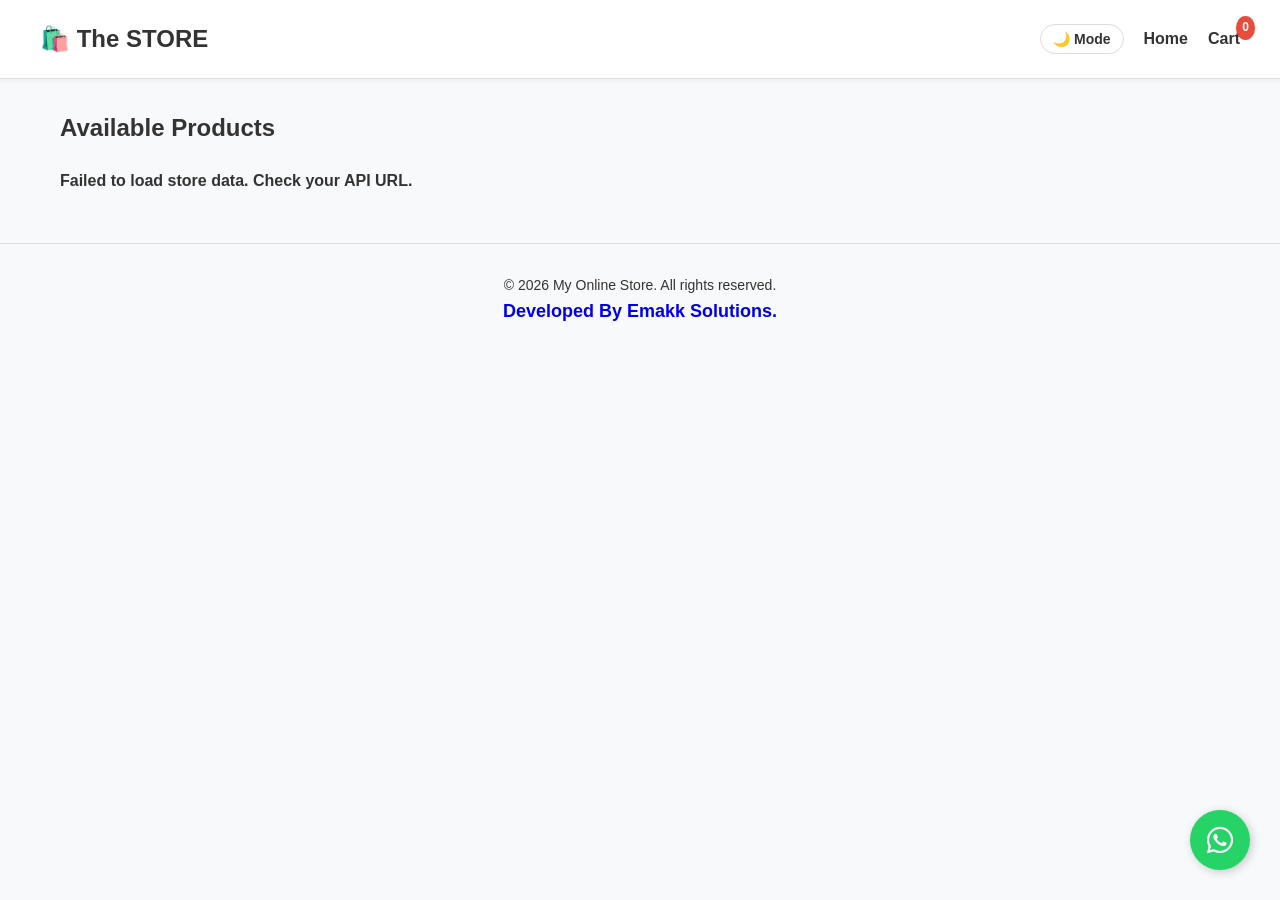
<file: index.html>
<!DOCTYPE html>
<html lang="en">
<head>
    <meta charset="UTF-8">
    <meta name="viewport" content="width=device-width, initial-scale=1.0">
    
    <!-- Primary SEO Meta Tags -->
    <title>My Online Store - Best Quality Products & Fast Checkout</title>
    <meta name="title" content="My Online Store - Best Quality Products & Fast Checkout">
    <meta name="description" content="Discover amazing products at unbeatable prices. Shop securely online with instant Paystack checkout and fast delivery.">
    <meta name="keywords" content="ecommerce, online shopping, buy online, ghana store, paystack checkout">
    <meta name="author" content="Gideon Owusu Boateng">
    <link rel="canonical" href="https://yourdomain.com/index.html">

    <!-- Open Graph / Facebook / WhatsApp Meta Tags -->
    <meta property="og:type" content="website">
    <meta property="og:url" content="https://yourdomain.com/index.html">
    <meta property="og:title" content="My Online Store - Shop Quality Products">
    <meta property="og:description" content="Discover amazing products at unbeatable prices. Secure payment and instant order confirmation.">
    <meta property="og:image" content="https://yourdomain.com/assets/img/store-banner.jpg">

    <!-- Twitter Card Meta Tags -->
    <meta name="twitter:card" content="summary_large_image">
    <meta name="twitter:url" content="https://yourdomain.com/index.html">
    <meta name="twitter:title" content="My Online Store">
    <meta name="twitter:description" content="Discover amazing products at unbeatable prices.">
    <meta name="twitter:image" content="https://yourdomain.com/assets/img/store-banner.jpg">

    <link rel="stylesheet" href="assets/css/style.css">
    <!-- FontAwesome for WhatsApp Icon -->
    <link rel="stylesheet" href="https://cdnjs.cloudflare.com/ajax/libs/font-awesome/6.4.0/css/all.min.css">

    <!-- Structured Data (JSON-LD) for Google SEO -->
    <script type="application/ld+json">
    {
      "@context": "https://schema.org",
      "@type": "WebSite",
      "name": "My Online Store",
      "url": "https://yourdomain.com/",
      "potentialAction": {
        "@type": "SearchAction",
        "target": "https://yourdomain.com/index.html?q={search_term_string}",
        "query-input": "required name=search_term_string"
      }
    }
    </script>
</head>
<body>

    <header>
    <h1 id="store-title">🛍️ The STORE</h1>
    <nav>
        <button class="theme-toggle" onclick="toggleTheme()">🌙 Mode</button>
        <a href="index.html">Home</a>
        <a href="cart.html">Cart <span id="cart-count">0</span></a>
    </nav>
</header>

    <main class="container">
        <h2>Available Products</h2>
        <div id="loading" style="margin-top: 20px; font-weight: bold;">Loading products from Google Sheets...</div>
        <div class="product-grid" id="product-grid"></div>
    </main>

    <footer>
        <p>&copy; 2026 My Online Store. All rights reserved.</p>
        <a href="https://emakk.vercel.app" style="text-decoration: none; font-size: large; font-weight: bold;"> Developed By Emakk Solutions.</a>
    </footer>

    <!-- Floating WhatsApp Widget -->
    <a href="https://wa.me/233533038769?text=Hello,%20I%20have%20an%20inquiry%20about%20your%20products." class="whatsapp-float" target="_blank" aria-label="Chat on WhatsApp">
        <i class="fab fa-whatsapp"></i>
    </a>

    <script src="assets/js/app.js"></script>
</body>
</html>
</file>
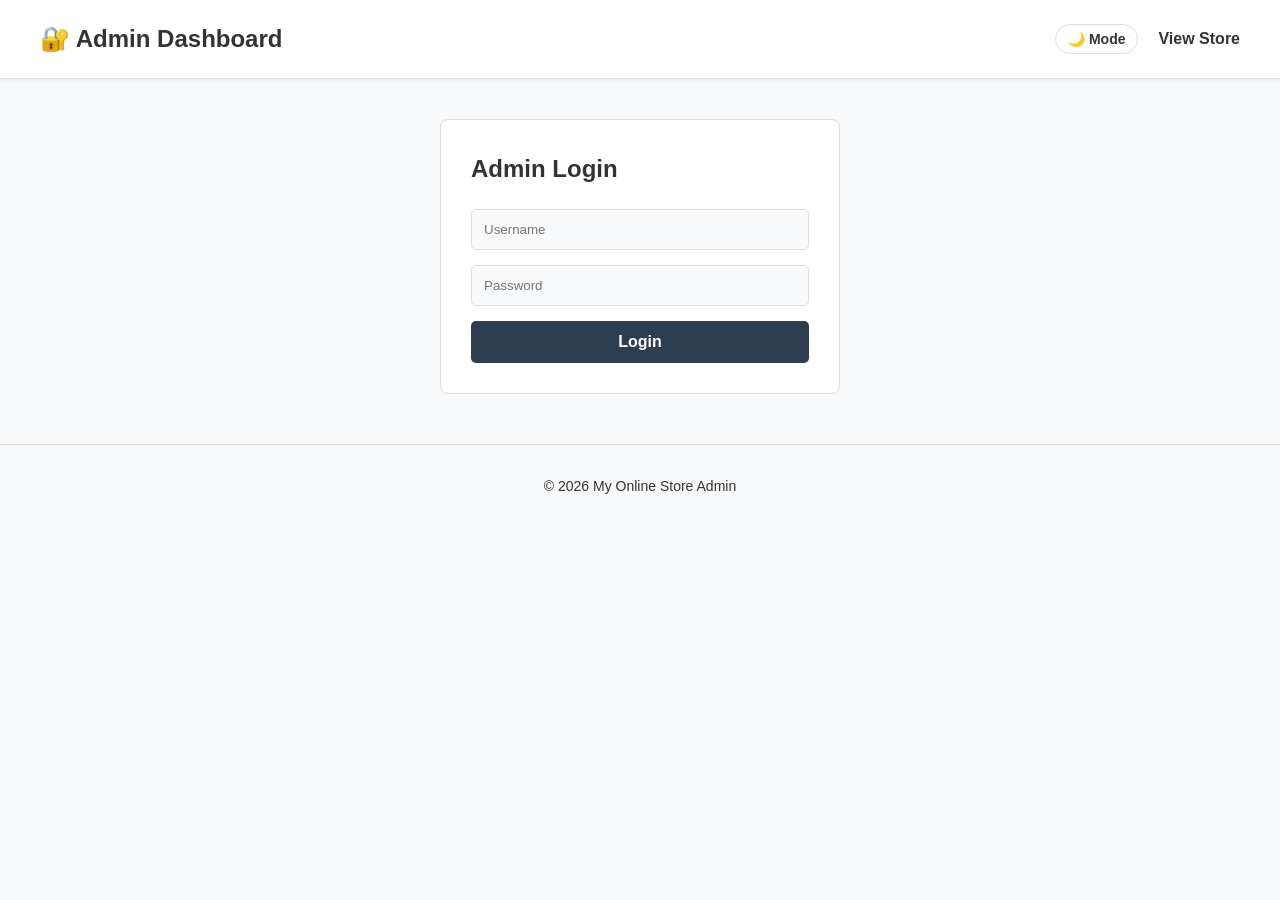
<file: admin/index.html>
<!DOCTYPE html>
<html lang="en">
<head>
    <meta charset="UTF-8">
    <meta name="viewport" content="width=device-width, initial-scale=1.0">
    <title>Admin Dashboard - My Online Store</title>
    <meta name="robots" content="noindex, nofollow">
    <link rel="stylesheet" href="../assets/css/style.css">
</head>
<body>

    <header>
        <h1>🔐 Admin Dashboard</h1>
        <nav>
            <button class="theme-toggle" onclick="toggleTheme()">🌙 Mode</button>
            <a href="../index.html">View Store</a>
        </nav>
    </header>

    <main class="container">
        <!-- Login Section -->
        <div id="login-section" style="max-width: 400px; margin: 40px auto; background: var(--card-bg); border: 1px solid var(--border-color); padding: 30px; border-radius: 8px;">
            <h2>Admin Login</h2>
            <form id="login-form" style="margin-top: 20px; display: flex; flex-direction: column; gap: 15px;">
                <input type="text" id="admin-user" placeholder="Username" required style="padding: 12px; border: 1px solid var(--border-color); background: var(--bg-color); color: var(--text-color); border-radius: 5px;">
                <input type="password" id="admin-pass" placeholder="Password" required style="padding: 12px; border: 1px solid var(--border-color); background: var(--bg-color); color: var(--text-color); border-radius: 5px;">
                <button type="submit" style="padding: 12px; background: #2c3e50; font-size: 16px;">Login</button>
            </form>
        </div>

        <!-- Dashboard Panel (Hidden until logged in) -->
        <div id="dashboard-section" style="display: none;">
            
            <!-- SECTION 1: ADD / EDIT PRODUCTS -->
            <div style="display: grid; grid-template-columns: 1fr 1fr; gap: 30px; margin-bottom: 40px;">
                
                <!-- Add Product Form -->
                <div style="background: var(--card-bg); border: 1px solid var(--border-color); padding: 25px; border-radius: 8px;">
                    <h3 id="form-heading">Add New Product</h3>
                    <form id="product-form" style="display: flex; flex-direction: column; gap: 12px;">
                        <input type="hidden" id="prod-id">
                        <input type="text" id="prod-title" placeholder="Product Title" required style="padding: 10px; border: 1px solid var(--border-color); background: var(--bg-color); color: var(--text-color); border-radius: 5px;">
                        <input type="number" step="0.01" id="prod-price" placeholder="Price (GHS)" required style="padding: 10px; border: 1px solid var(--border-color); background: var(--bg-color); color: var(--text-color); border-radius: 5px;">
                        <input type="number" id="prod-stock" placeholder="Stock Amount Left" required style="padding: 10px; border: 1px solid var(--border-color); background: var(--bg-color); color: var(--text-color); border-radius: 5px;">
                        <textarea id="prod-desc" placeholder="Product Description" rows="2" required style="padding: 10px; border: 1px solid var(--border-color); background: var(--bg-color); color: var(--text-color); border-radius: 5px; font-family: inherit;"></textarea>
                        <input type="url" id="prod-image" placeholder="Image URL" required style="padding: 10px; border: 1px solid var(--border-color); background: var(--bg-color); color: var(--text-color); border-radius: 5px;">
                        <input type="text" id="prod-category" placeholder="Category" required style="padding: 10px; border: 1px solid var(--border-color); background: var(--bg-color); color: var(--text-color); border-radius: 5px;">
                        <div style="display: flex; gap: 10px;">
                            <button type="submit" id="save-prod-btn" style="background: #27ae60; flex: 1; padding: 10px;">Publish Product</button>
                            <button type="button" id="cancel-edit-btn" onclick="resetProductForm()" style="background: #e74c3c; display:none; padding: 10px;">Cancel</button>
                        </div>
                    </form>
                </div>

                <!-- Update Store Settings (About Us / Contact info) -->
                <div style="background: var(--card-bg); border: 1px solid var(--border-color); padding: 25px; border-radius: 8px;">
                    <h3>Store Settings & Contact Info</h3>
                    <form id="settings-form" style="display: flex; flex-direction: column; gap: 12px;">
                        <label style="font-size: 14px;">Store Name / Title</label>
                        <input type="text" id="set-storename" placeholder="Store Name" style="padding: 10px; border: 1px solid var(--border-color); background: var(--bg-color); color: var(--text-color); border-radius: 5px;">
                        
                        <label style="font-size: 14px;">About Us Text</label>
                        <textarea id="set-about" placeholder="About your store..." rows="2" style="padding: 10px; border: 1px solid var(--border-color); background: var(--bg-color); color: var(--text-color); border-radius: 5px; font-family: inherit;"></textarea>
                        
                        <label style="font-size: 14px;">Contact WhatsApp Number</label>
                        <input type="text" id="set-whatsapp" placeholder="+233..." style="padding: 10px; border: 1px solid var(--border-color); background: var(--bg-color); color: var(--text-color); border-radius: 5px;">
                        
                        <button type="submit" style="background: #3498db; padding: 10px;">Save Settings</button>
                    </form>
                </div>

            </div>

            <!-- SECTION 2: INVENTORY LIST (EDIT / DELETE) -->
            <div style="background: var(--card-bg); border: 1px solid var(--border-color); padding: 25px; border-radius: 8px;">
                <h3>Manage Inventory</h3>
                <div id="admin-product-list" style="overflow-x: auto;"></div>
            </div>

        </div>
    </main>

    <footer>
        <p>&copy; 2026 My Online Store Admin</p>
    </footer>

    <script>
        const API_URL = "https://script.google.com/macros/s/AKfycbz4ESWZEST-Gnl8LzloIVP6uK7FrlhTADNvOczuCJLNBWQF1TooKT8vrE5RNuQFZMQ_8g/exec"; // REPLACE WITH YOUR URL

        // Theme Switcher
        function toggleTheme() {
            const currentTheme = document.documentElement.getAttribute('data-theme');
            const newTheme = currentTheme === 'dark' ? 'light' : 'dark';
            document.documentElement.setAttribute('data-theme', newTheme);
            localStorage.setItem('theme', newTheme);
        }
        if (localStorage.getItem('theme') === 'dark') {
            document.documentElement.setAttribute('data-theme', 'dark');
        }

        const loginForm = document.getElementById('login-form');
        const productForm = document.getElementById('product-form');
        const settingsForm = document.getElementById('settings-form');

        loginForm.addEventListener('submit', async function(e) {
            e.preventDefault();
            const username = document.getElementById('admin-user').value;
            const password = document.getElementById('admin-pass').value;

            try {
                let res = await fetch(API_URL, {
                    method: "POST",
                    body: JSON.stringify({ action: "adminLogin", username, password })
                });
                let result = await res.json();
                if (result.status === "success") {
                    document.getElementById('login-section').style.display = 'none';
                    document.getElementById('dashboard-section').style.display = 'block';
                    loadAdminProducts();
                    loadAdminSettings();
                } else {
                    alert("Invalid username or password!");
                }
            } catch (err) {
                console.error(err);
                alert("Login failed. Check your API URL.");
            }
        });

        // Load Products into Admin Inventory Table
        async function loadAdminProducts() {
            const container = document.getElementById('admin-product-list');
            try {
                let res = await fetch(`${API_URL}?action=getProducts`);
                let result = await res.json();
                if (result.status === "success") {
                    let products = result.data;
                    if (products.length === 0) {
                        container.innerHTML = "<p>No products found in inventory.</p>";
                        return;
                    }
                    container.innerHTML = `
                        <table style="width:100%; border-collapse: collapse; text-align: left;">
                            <thead>
                                <tr style="border-bottom: 2px solid var(--border-color);">
                                    <th style="padding: 10px;">Title</th>
                                    <th style="padding: 10px;">Price (GHS)</th>
                                    <th style="padding: 10px;">Stock Left</th>
                                    <th style="padding: 10px;">Actions</th>
                                </tr>
                            </thead>
                            <tbody>
                                ${products.map(p => `
                                    <tr style="border-bottom: 1px solid var(--border-color);">
                                        <td style="padding: 10px;">${p.title}</td>
                                        <td style="padding: 10px;">${p.price}</td>
                                        <td style="padding: 10px;">${p.stock}</td>
                                        <td style="padding: 10px; display: flex; gap: 10px;">
                                            <button onclick='prepEditProduct(${JSON.stringify(p)})' style="background: #f39c12; padding: 5px 10px; font-size: 12px;">Edit</button>
                                            <button onclick='deleteProduct("${p.id}")' style="background: #e74c3c; padding: 5px 10px; font-size: 12px;">Delete</button>
                                        </td>
                                    </tr>
                                `).join('')}
                            </tbody>
                        </table>
                    `;
                }
            } catch (err) {
                console.error(err);
            }
        }

        // Add or Edit Product Submission
        productForm.addEventListener('submit', async function(e) {
            e.preventDefault();
            const id = document.getElementById('prod-id').value;
            const title = document.getElementById('prod-title').value;
            const price = document.getElementById('prod-price').value;
            const stock = document.getElementById('prod-stock').value;
            const description = document.getElementById('prod-desc').value;
            const imageUrl = document.getElementById('prod-image').value;
            const category = document.getElementById('prod-category').value;

            const action = id ? "editProduct" : "addProduct";

            try {
                let res = await fetch(API_URL, {
                    method: "POST",
                    body: JSON.stringify({ action, id, title, price, stock, description, imageUrl, category })
                });
                let result = await res.json();
                if (result.status === "success") {
                    alert(id ? "Product updated successfully!" : "Product added successfully!");
                    resetProductForm();
                    loadAdminProducts();
                } else {
                    alert("Operation failed: " + result.message);
                }
            } catch (err) {
                console.error(err);
                alert("Error connecting to database.");
            }
        });

        function prepEditProduct(p) {
            document.getElementById('form-heading').innerText = "Edit Product: " + p.title;
            document.getElementById('prod-id').value = p.id;
            document.getElementById('prod-title').value = p.title;
            document.getElementById('prod-price').value = p.price;
            document.getElementById('prod-stock').value = p.stock;
            document.getElementById('prod-desc').value = p.description;
            document.getElementById('prod-image').value = p.imageUrl;
            document.getElementById('prod-category').value = p.category;
            document.getElementById('save-prod-btn').innerText = "Update Product";
            document.getElementById('cancel-edit-btn').style.display = "block";
            window.scrollTo({ top: 0, behavior: 'smooth' });
        }

        function resetProductForm() {
            document.getElementById('form-heading').innerText = "Add New Product";
            productForm.reset();
            document.getElementById('prod-id').value = "";
            document.getElementById('save-prod-btn').innerText = "Publish Product";
            document.getElementById('cancel-edit-btn').style.display = "none";
        }

        async function deleteProduct(id) {
            if (!confirm("Are you sure you want to delete this product?")) return;
            try {
                let res = await fetch(API_URL, {
                    method: "POST",
                    body: JSON.stringify({ action: "deleteProduct", id })
                });
                let result = await res.json();
                if (result.status === "success") {
                    alert("Product deleted!");
                    loadAdminProducts();
                } else {
                    alert("Failed to delete.");
                }
            } catch (err) {
                console.error(err);
            }
        }

        // Settings Handling
        settingsForm.addEventListener('submit', async function(e) {
            e.preventDefault();
            const settings = {
                storeName: document.getElementById('set-storename').value,
                aboutUs: document.getElementById('set-about').value,
                whatsapp: document.getElementById('set-whatsapp').value
            };
            try {
                let res = await fetch(API_URL, {
                    method: "POST",
                    body: JSON.stringify({ action: "saveSettings", settings })
                });
                let result = await res.json();
                if (result.status === "success") {
                    alert("Settings saved successfully!");
                } else {
                    alert("Failed to save settings.");
                }
            } catch (err) {
                console.error(err);
            }
        });

        async function loadAdminSettings() {
            try {
                let res = await fetch(`${API_URL}?action=getSettings`);
                let result = await res.json();
                if (result.status === "success" && result.data) {
                    let s = result.data;
                    if (s.storeName) document.getElementById('set-storename').value = s.storeName;
                    if (s.aboutUs) document.getElementById('set-about').value = s.aboutUs;
                    if (s.whatsapp) document.getElementById('set-whatsapp').value = s.whatsapp;
                }
            } catch (err) {
                console.error(err);
            }
        }
    </script>
</body>
</html>
</file>
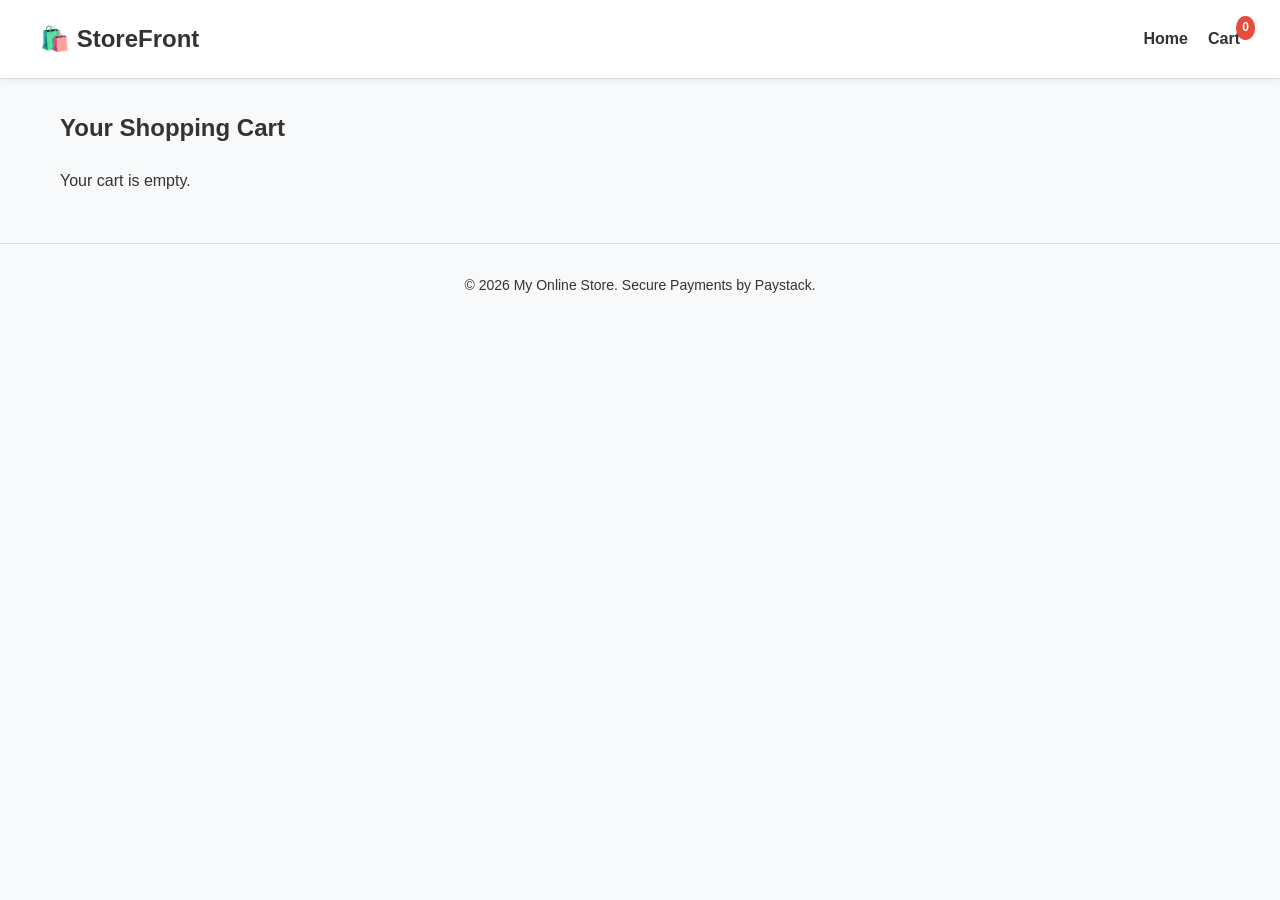
<file: cart.html>
<!DOCTYPE html>
<html lang="en">
<head>
    <meta charset="UTF-8">
    <meta name="viewport" content="width=device-width, initial-scale=1.0">
    <title>Checkout & Cart - My Online Store</title>
    <meta name="robots" content="noindex, follow"> <!-- Prevent cart indexing, keep checkout clean -->
    <link rel="stylesheet" href="assets/css/style.css">
    <!-- Paystack Inline JS SDK -->
    <script src="https://js.paystack.co/v1/inline.js"></script>
</head>
<body>

    <header>
        <h1>🛍️ StoreFront</h1>
        <nav>
            <a href="index.html">Home</a>
            <a href="cart.html">Cart <span id="cart-count">0</span></a>
        </nav>
    </header>

    <main class="container">
        <h2>Your Shopping Cart</h2>
        <div id="cart-items" style="margin: 20px 0;"></div>
        
        <div id="checkout-section" style="background: white; padding: 25px; border-radius: 8px; margin-top: 20px; display:none; box-shadow: 0 4px 10px rgba(0,0,0,0.03);">
            <h3>Customer Details for Secure Checkout</h3>
            <form id="checkout-form" style="margin-top: 15px; display: flex; flex-direction: column; gap: 12px; max-width: 450px;">
                <input type="text" id="cust-name" placeholder="Full Name" required style="padding: 12px; border: 1px solid #ccc; border-radius: 5px;">
                <input type="email" id="cust-email" placeholder="Email Address (for instant receipt)" required style="padding: 12px; border: 1px solid #ccc; border-radius: 5px;">
                <input type="tel" id="cust-phone" placeholder="Phone Number (+233...)" required style="padding: 12px; border: 1px solid #ccc; border-radius: 5px;">
                <button type="submit" style="background: #27ae60; font-size: 16px; padding: 12px;">Pay Now with Paystack</button>
            </form>
        </div>
    </main>

    <footer>
        <p>&copy; 2026 My Online Store. Secure Payments by Paystack.</p>
    </footer>

    <script src="assets/js/app.js"></script>
    <script>
        renderCartPage();
    </script>
</body>
</html>
</file>
<file: assets/css/style.css>
:root {
    --bg-color: #f8f9fa;
    --text-color: #333;
    --header-bg: #ffffff;
    --card-bg: #ffffff;
    --border-color: #ddd;
    --accent-color: #3498db;
}

[data-theme="dark"] {
    --bg-color: #121212;
    --text-color: #e0e0e0;
    --header-bg: #1e1e1e;
    --card-bg: #1e1e1e;
    --border-color: #333;
    --accent-color: #2980b9;
}

* {
    margin: 0;
    padding: 0;
    box-sizing: border-box;
    font-family: 'Segoe UI', Tahoma, Geneva, Verdana, sans-serif;
    transition: background-color 0.3s, color 0.3s;
}

body {
    background-color: var(--bg-color);
    color: var(--text-color);
    line-height: 1.6;
}

header {
    background: var(--header-bg);
    padding: 20px 40px;
    display: flex;
    justify-content: space-between;
    align-items: center;
    box-shadow: 0 2px 5px rgba(0,0,0,0.05);
    position: sticky;
    top: 0;
    z-index: 100;
    border-bottom: 1px solid var(--border-color);
}

header h1 {
    font-size: 24px;
    color: var(--text-color);
}

header nav {
    display: flex;
    align-items: center;
    gap: 20px;
}

header nav a {
    text-decoration: none;
    color: var(--text-color);
    font-weight: 600;
    position: relative;
}

header nav a span {
    background: #e74c3c;
    color: white;
    border-radius: 50%;
    padding: 2px 6px;
    font-size: 12px;
    position: absolute;
    top: -10px;
    right: -15px;
}

.theme-toggle {
    background: none;
    border: 1px solid var(--border-color);
    color: var(--text-color);
    padding: 6px 12px;
    border-radius: 20px;
    cursor: pointer;
    font-size: 14px;
}

main.container {
    max-width: 1200px;
    margin: 30px auto;
    padding: 0 20px;
}

h2, h3 {
    color: var(--text-color);
    margin-bottom: 20px;
}

.product-grid {
    display: grid;
    grid-template-columns: repeat(auto-fill, minmax(260px, 1fr));
    gap: 25px;
}

.product-card {
    background: var(--card-bg);
    border: 1px solid var(--border-color);
    border-radius: 8px;
    overflow: hidden;
    box-shadow: 0 4px 10px rgba(0,0,0,0.03);
    display: flex;
    flex-direction: column;
}

.product-card img {
    width: 100%;
    height: 200px;
    object-fit: cover;
    background: #e9ecef;
}

.product-info {
    padding: 15px;
    display: flex;
    flex-direction: column;
    flex-grow: 1;
    justify-content: space-between;
}

.price {
    font-size: 18px;
    font-weight: bold;
    color: #27ae60;
    margin-bottom: 8px;
}

.stock-badge {
    font-size: 12px;
    color: #e67e22;
    margin-bottom: 10px;
    font-weight: bold;
}

button {
    background: var(--accent-color);
    color: white;
    border: none;
    padding: 10px 15px;
    border-radius: 5px;
    cursor: pointer;
    font-weight: 600;
}

button:hover {
    opacity: 0.9;
}

.whatsapp-float {
    position: fixed;
    width: 60px;
    height: 60px;
    bottom: 30px;
    right: 30px;
    background-color: #25d366;
    color: #FFF;
    border-radius: 50px;
    text-align: center;
    font-size: 30px;
    box-shadow: 2px 2px 10px rgba(0,0,0,0.2);
    z-index: 1000;
    display: flex;
    align-items: center;
    justify-content: center;
    text-decoration: none;
}

footer {
    text-align: center;
    padding: 30px;
    color: var(--text-color);
    font-size: 14px;
    margin-top: 50px;
    border-top: 1px solid var(--border-color);
}
</file>
